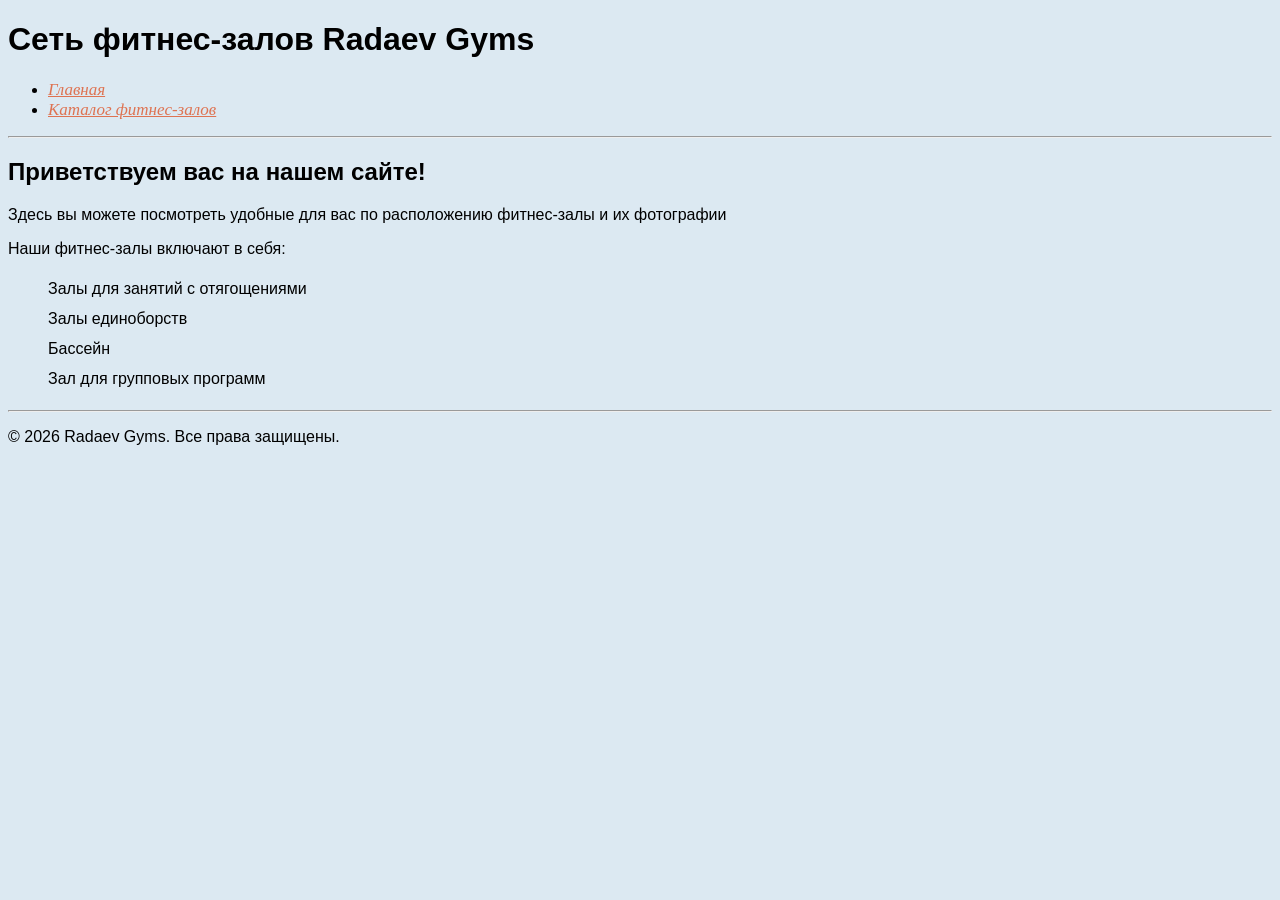
<file: index.html>
<!DOCTYPE html>
<html lang="ru">
<head>
    <meta charset="UTF-8">
    <meta name="viewport" content="width=device-width, initial-scale=1.0">
    <title>Сеть фитнес-залов</title>
    <link rel="stylesheet" type="text/css" href="style.css">
</head>
<body class="home">
    <h1>Сеть фитнес-залов Radaev Gyms</h1>
    <ul>
        <li><a href="index.html">Главная</a></li>
        <li><a href="catalog.html">Каталог фитнес-залов</a></li>
    </ul>

    <hr>
    <h2>Приветствуем вас на нашем сайте!</h2>

    <p>Здесь вы можете посмотреть удобные для вас по расположению фитнес-залы и их фотографии</p>

    <p>Наши фитнес-залы включают в себя:</p>
    <ul class="a">
        <li>Залы для занятий с отягощениями</li>
        <li>Залы единоборств</li>
        <li>Бассейн</li>
        <li>Зал для групповых программ</li>
    </ul>
    <hr>

    <footer>
        <p>&copy; 2026 Radaev Gyms. Все права защищены.</p>
    </footer>
    <script src="script.js"></script>
</body>
</html>
</file>
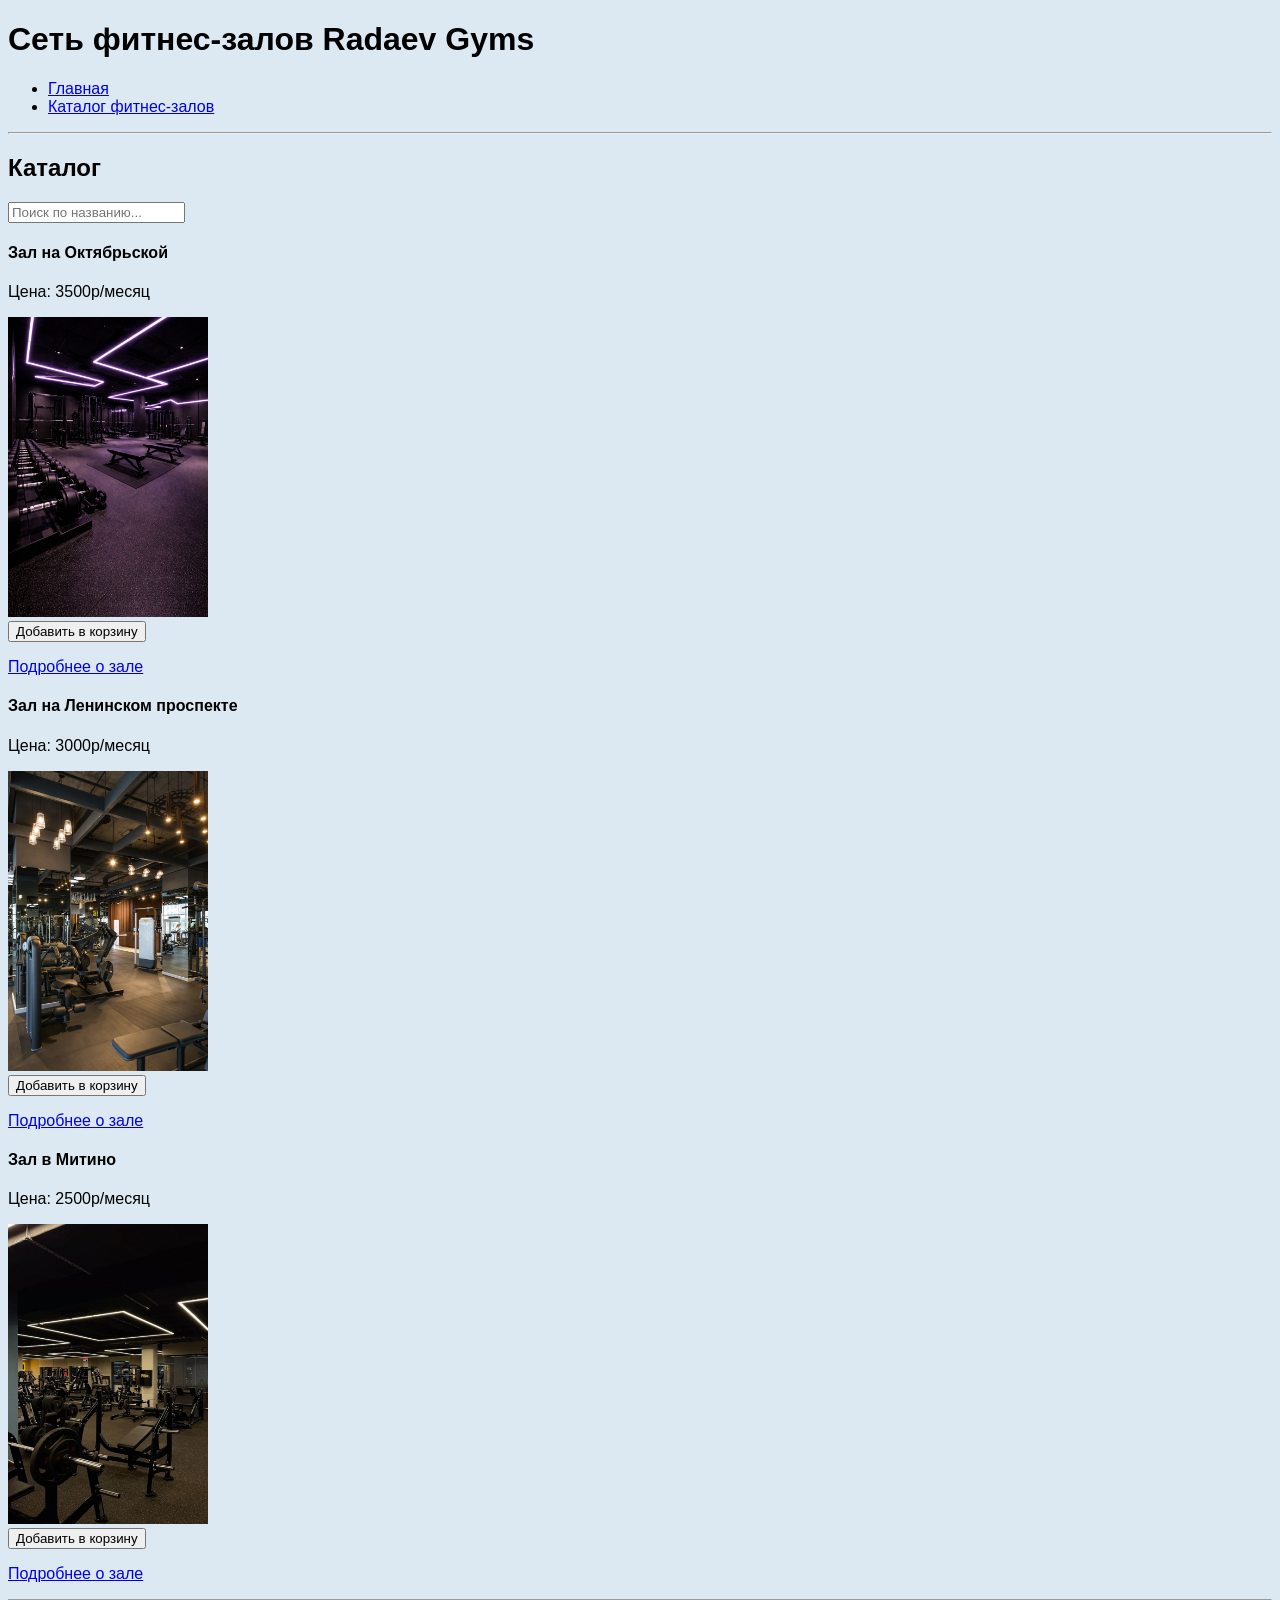
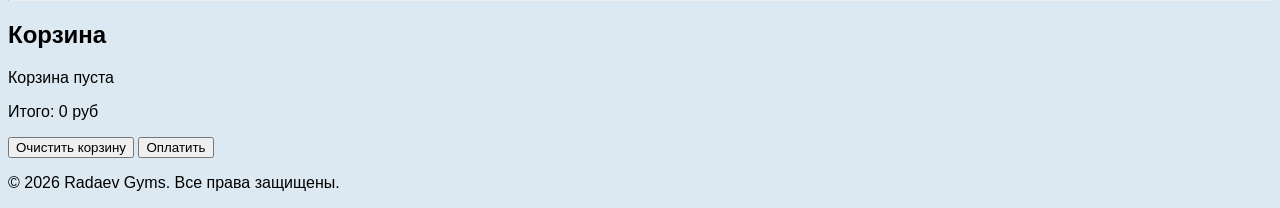
<file: catalog.html>
<!DOCTYPE html>
<html lang="ru">
<head>
    <meta charset="UTF-8">
    <meta name="viewport" content="width=device-width, initial-scale=1.0">
    <title>Catalog</title>
    <link rel="stylesheet" type="text/css" href="style.css">
</head>
<body>
    <h1>Сеть фитнес-залов Radaev Gyms</h1>
    <ul>
        <li><a href="index.html">Главная</a></li>
        <li><a href="catalog.html">Каталог фитнес-залов</a></li>
    </ul>

    <hr>
    
    <h2>Каталог</h2>
    
    <!-- Фильтр (просто строка поиска) -->
    <input type="text" id="filterInput" placeholder="Поиск по названию...">

    <!-- Товар 1 -->
    <div class="product-card" data-id="1" data-name="Зал на Октябрьской" data-price="3500">
        <h4>Зал на Октябрьской</h4>
        <p>Цена: 3500р/месяц</p>
        <a href="images/oct.jpg">
            <img src="images/oct.jpg" alt="Зал на Октябрьской" width="200" height="300">
        </a>
        <br>
        <button class="add-to-cart">Добавить в корзину</button>
        <p><a href="gym_oct.html">Подробнее о зале</a></p>
    </div>

    <!-- Товар 2 -->
    <div class="product-card" data-id="2" data-name="Зал на Ленинском проспекте" data-price="3000">
        <h4>Зал на Ленинском проспекте</h4>
        <p>Цена: 3000р/месяц</p>
        <a href="images/len.jpg">
            <img src="images/len.jpg" alt="Зал на Ленинском проспекте" width="200" height="300">
        </a>
        <br>
        <button class="add-to-cart">Добавить в корзину</button>
        <p><a href="gym_len.html">Подробнее о зале</a></p>
    </div>

    <!-- Товар 3 -->
    <div class="product-card" data-id="3" data-name="Зал в Митино" data-price="2500">
        <h4>Зал в Митино</h4>
        <p>Цена: 2500р/месяц</p>
        <a href="images/mit.jpg">
            <img src="images/mit.jpg" alt="Зал в Митино" width="200" height="300">
        </a>
        <br>
        <button class="add-to-cart">Добавить в корзину</button>
        <p><a href="gym_mitino.html">Подробнее о зале</a></p>
    </div>

    <hr>

    <!-- КОРЗИНА (просто добавили внизу) -->
    <h2>Корзина</h2>
    <div id="cartItems">
        <p>Корзина пуста</p>
    </div>
    
    <p id="cartTotal">Итого: 0 руб</p>
    
    <button id="clearCartBtn">Очистить корзину</button>
    <button id="payBtn">Оплатить</button>

    <footer>
        <p>&copy; 2026 Radaev Gyms. Все права защищены.</p>
    </footer>
    
    <script src="script.js"></script>
</body>
</html>
</file>
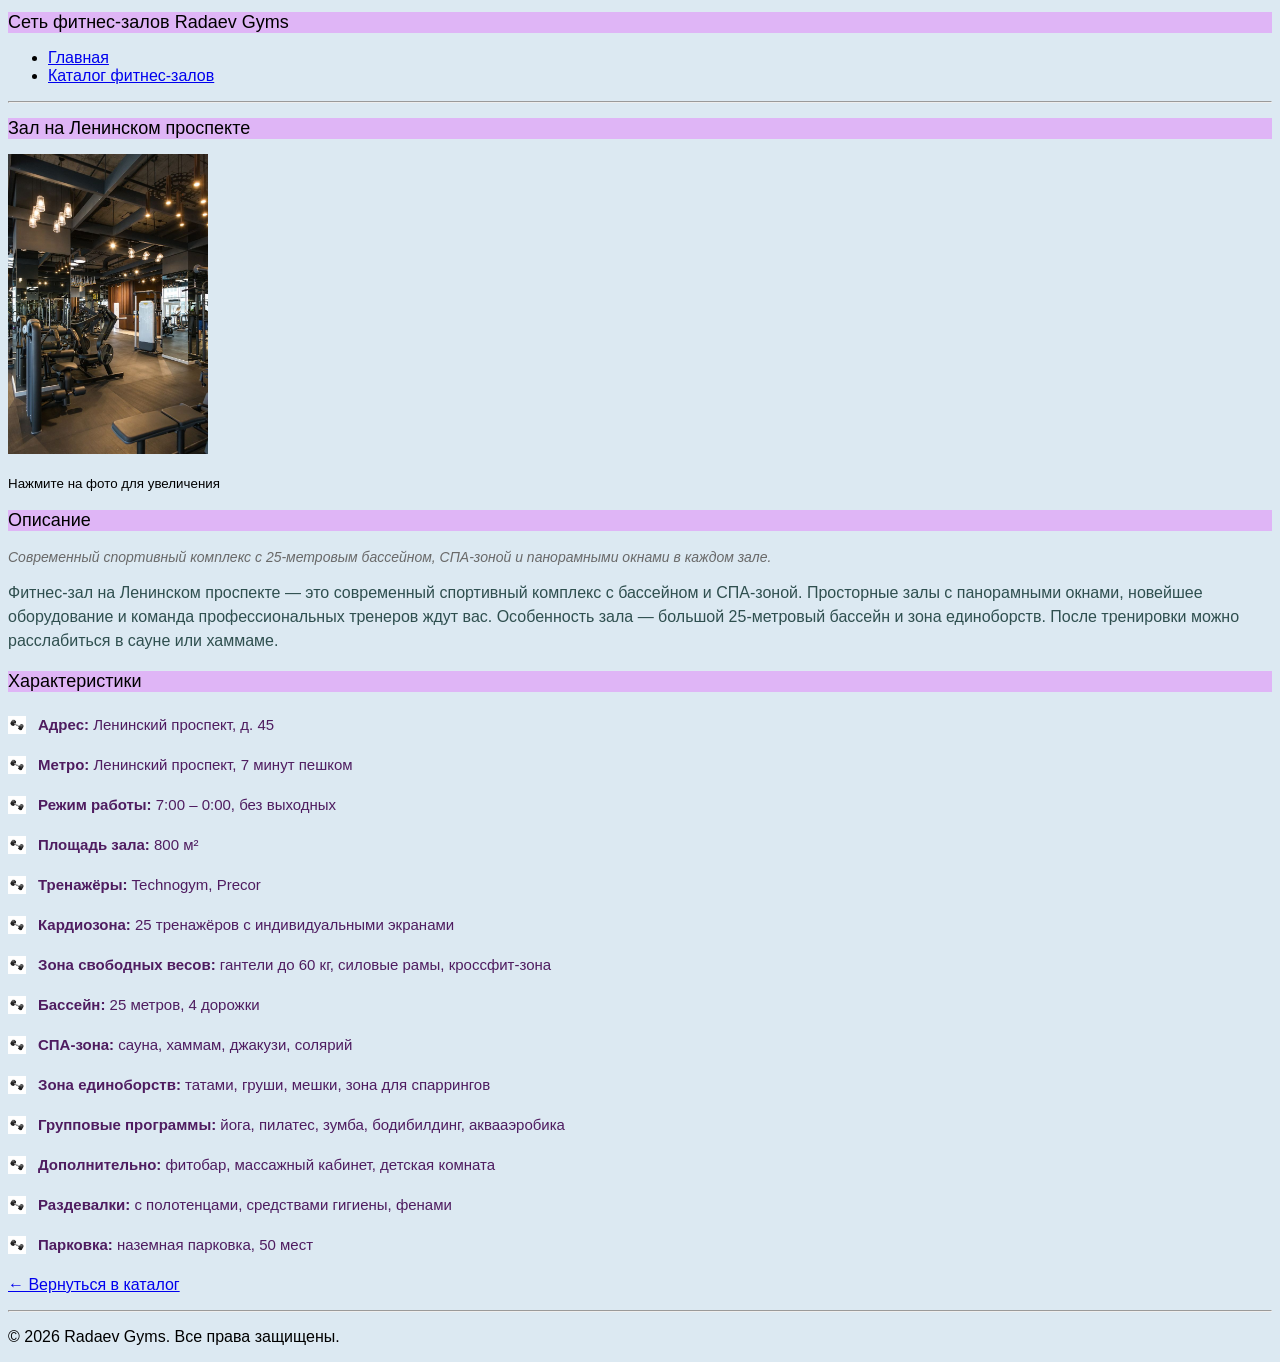
<file: gym_len.html>
<!DOCTYPE html>
<html lang="ru">
<head>
    <meta charset="UTF-8">
    <meta name="viewport" content="width=device-width, initial-scale=1.0">
    <title>Radaev Gyms - Зал на Ленинском проспекте</title>
    <link rel="stylesheet" type="text/css" href="style.css">
</head>
<body class="gym">
    <h1>Сеть фитнес-залов Radaev Gyms</h1>
    <ul>
        <li><a href="index.html">Главная</a></li>
        <li><a href="catalog.html">Каталог фитнес-залов</a></li>
    </ul>

    <hr>
    
    <h2>Зал на Ленинском проспекте</h2>
    
    <a href="images/len.jpg" target="_blank">
        <img src="images/len.jpg" alt="Зал на Ленинском проспекте" width="200" height="300">
    </a>
    <p><small>Нажмите на фото для увеличения</small></p>

    <h3>Описание</h3>

    <p class="short-description">Современный спортивный комплекс с 25-метровым бассейном, СПА-зоной и панорамными окнами в каждом зале.</p>
    
    <p class="full-description">Фитнес-зал на Ленинском проспекте — это современный спортивный комплекс с бассейном и СПА-зоной. Просторные залы с панорамными окнами, новейшее оборудование и команда профессиональных тренеров ждут вас. Особенность зала — большой 25-метровый бассейн и зона единоборств. После тренировки можно расслабиться в сауне или хаммаме.</p>
    
    <h3>Характеристики</h3>
    <ul class="char">
        <li><strong>Адрес:</strong> Ленинский проспект, д. 45</li>
        <li><strong>Метро:</strong> Ленинский проспект, 7 минут пешком</li>
        <li><strong>Режим работы:</strong> 7:00 – 0:00, без выходных</li>
        <li><strong>Площадь зала:</strong> 800 м²</li>
        <li><strong>Тренажёры:</strong> Technogym, Precor</li>
        <li><strong>Кардиозона:</strong> 25 тренажёров с индивидуальными экранами</li>
        <li><strong>Зона свободных весов:</strong> гантели до 60 кг, силовые рамы, кроссфит-зона</li>
        <li><strong>Бассейн:</strong> 25 метров, 4 дорожки</li>
        <li><strong>СПА-зона:</strong> сауна, хаммам, джакузи, солярий</li>
        <li><strong>Зона единоборств:</strong> татами, груши, мешки, зона для спаррингов</li>
        <li><strong>Групповые программы:</strong> йога, пилатес, зумба, бодибилдинг, аквааэробика</li>
        <li><strong>Дополнительно:</strong> фитобар, массажный кабинет, детская комната</li>
        <li><strong>Раздевалки:</strong> с полотенцами, средствами гигиены, фенами</li>
        <li><strong>Парковка:</strong> наземная парковка, 50 мест</li>
    </ul>

    <p><a href="catalog.html">← Вернуться в каталог</a></p>
    
    <hr>
    
    <footer>
        <p>&copy; 2026 Radaev Gyms. Все права защищены.</p>
    </footer>
    <script src="script.js"></script>
</body>
</html>
</file>
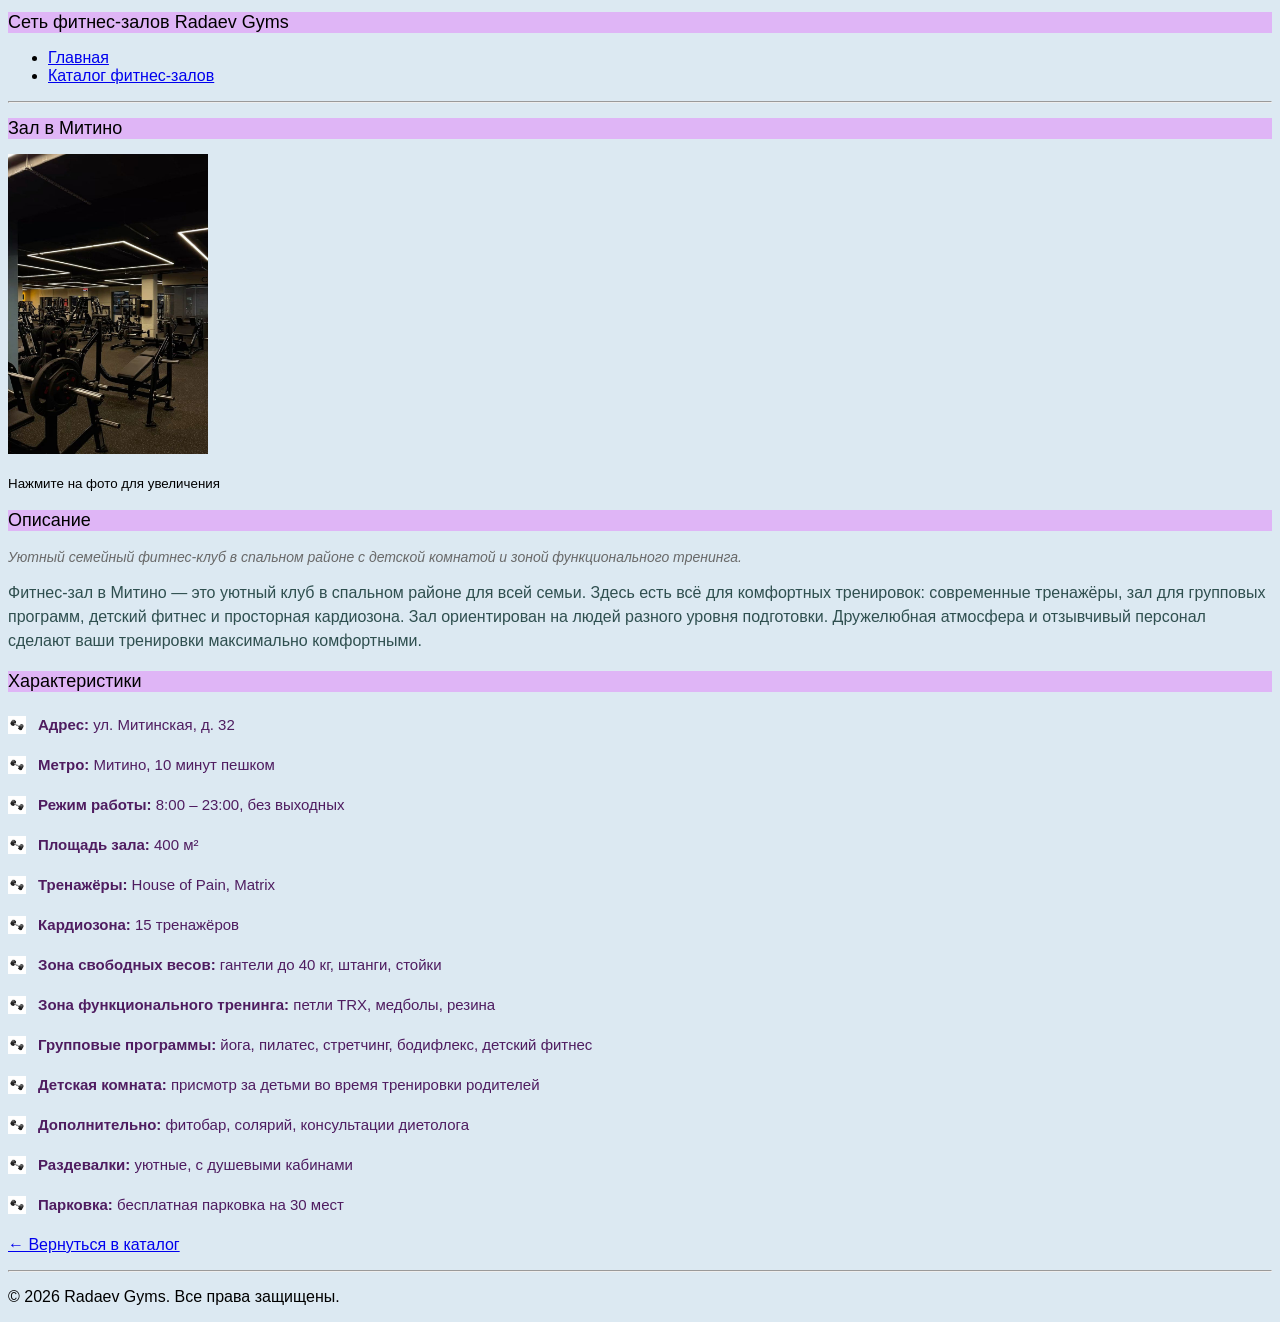
<file: gym_mitino.html>
<!DOCTYPE html>
<html lang="ru">
<head>
    <meta charset="UTF-8">
    <meta name="viewport" content="width=device-width, initial-scale=1.0">
    <title>Radaev Gyms - Зал в Митино</title>
    <link rel="stylesheet" type="text/css" href="style.css">
</head>
<body class="gym">
    <h1>Сеть фитнес-залов Radaev Gyms</h1>
    <ul>
        <li><a href="index.html">Главная</a></li>
        <li><a href="catalog.html">Каталог фитнес-залов</a></li>
    </ul>

    <hr>
    
    <h2>Зал в Митино</h2>
    
    <a href="images/mit.jpg" target="_blank">
        <img src="images/mit.jpg" alt="Зал в Митино" width="200" height="300">
    </a>
    <p><small>Нажмите на фото для увеличения</small></p>

    <h3>Описание</h3>

    <p class="short-description">Уютный семейный фитнес-клуб в спальном районе с детской комнатой и зоной функционального тренинга.</p>
    
    <p class="full-description">Фитнес-зал в Митино — это уютный клуб в спальном районе для всей семьи. Здесь есть всё для комфортных тренировок: современные тренажёры, зал для групповых программ, детский фитнес и просторная кардиозона. Зал ориентирован на людей разного уровня подготовки. Дружелюбная атмосфера и отзывчивый персонал сделают ваши тренировки максимально комфортными.</p>

    <h3>Характеристики</h3>
    <ul class="char">
        <li><strong>Адрес:</strong> ул. Митинская, д. 32</li>
        <li><strong>Метро:</strong> Митино, 10 минут пешком</li>
        <li><strong>Режим работы:</strong> 8:00 – 23:00, без выходных</li>
        <li><strong>Площадь зала:</strong> 400 м²</li>
        <li><strong>Тренажёры:</strong> House of Pain, Matrix</li>
        <li><strong>Кардиозона:</strong> 15 тренажёров</li>
        <li><strong>Зона свободных весов:</strong> гантели до 40 кг, штанги, стойки</li>
        <li><strong>Зона функционального тренинга:</strong> петли TRX, медболы, резина</li>
        <li><strong>Групповые программы:</strong> йога, пилатес, стретчинг, бодифлекс, детский фитнес</li>
        <li><strong>Детская комната:</strong> присмотр за детьми во время тренировки родителей</li>
        <li><strong>Дополнительно:</strong> фитобар, солярий, консультации диетолога</li>
        <li><strong>Раздевалки:</strong> уютные, с душевыми кабинами</li>
        <li><strong>Парковка:</strong> бесплатная парковка на 30 мест</li>
    </ul>

    <p><a href="catalog.html">← Вернуться в каталог</a></p>
    
    <hr>
    
    <footer>
        <p>&copy; 2026 Radaev Gyms. Все права защищены.</p>
    </footer>
    <script src="script.js"></script>
</body>
</html>
</file>
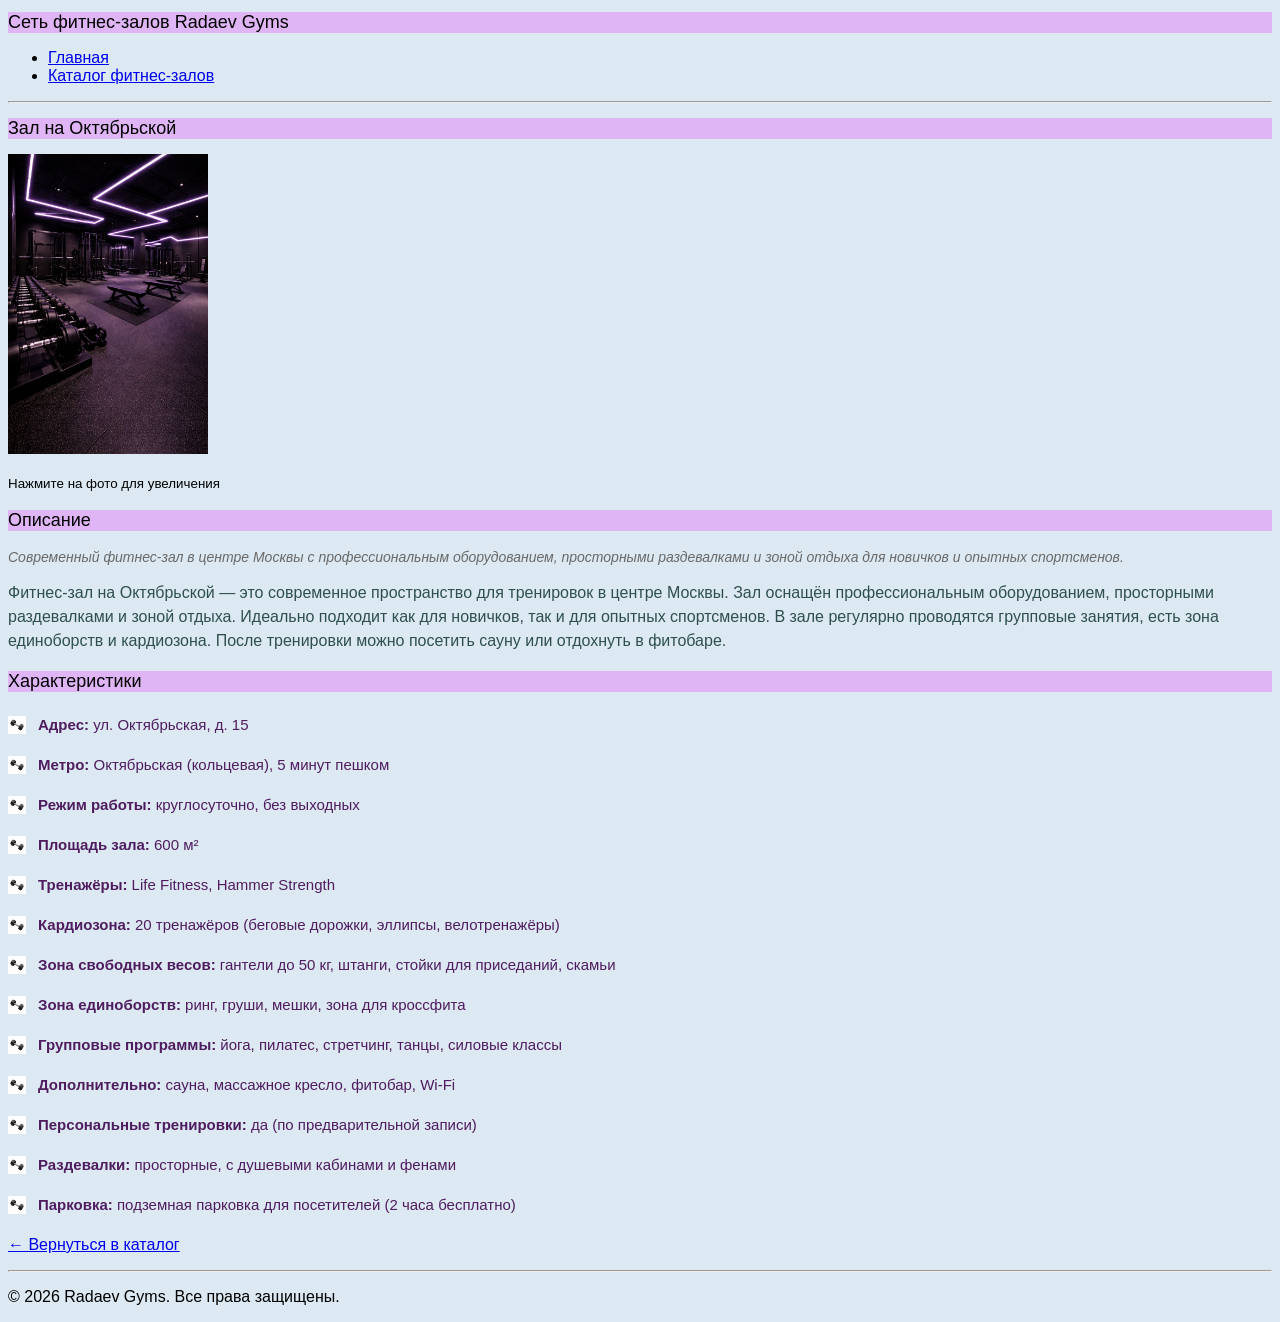
<file: gym_oct.html>
<!DOCTYPE html>
<html lang="ru">
<head>
    <meta charset="UTF-8">
    <meta name="viewport" content="width=device-width, initial-scale=1.0">
    <title>Radaev Gyms - Зал на Октябрьской</title>
    <link rel="stylesheet" type="text/css" href="style.css">
</head>
<body class="gym">
    <h1>Сеть фитнес-залов Radaev Gyms</h1>
    <ul>
        <li><a href="index.html">Главная</a></li>
        <li><a href="catalog.html">Каталог фитнес-залов</a></li>
    </ul>

    <hr>
    
    <h2>Зал на Октябрьской</h2>

    <a href="images/oct.jpg" target="_blank">
        <img src="images/oct.jpg" alt="Зал на Октябрьской" width="200" height="300">
    </a>
    <p><small>Нажмите на фото для увеличения</small></p>

    <h3>Описание</h3>

    <p class="short-description">Современный фитнес-зал в центре Москвы с профессиональным оборудованием, просторными раздевалками и зоной отдыха для новичков и опытных спортсменов.</p>
    
    <p class="full-description">Фитнес-зал на Октябрьской — это современное пространство для тренировок в центре Москвы. Зал оснащён профессиональным оборудованием, просторными раздевалками и зоной отдыха. Идеально подходит как для новичков, так и для опытных спортсменов. В зале регулярно проводятся групповые занятия, есть зона единоборств и кардиозона. После тренировки можно посетить сауну или отдохнуть в фитобаре.</p>
    
    <h3>Характеристики</h3>
    <ul class="char">
        <li><strong>Адрес:</strong> ул. Октябрьская, д. 15</li>
        <li><strong>Метро:</strong> Октябрьская (кольцевая), 5 минут пешком</li>
        <li><strong>Режим работы:</strong> круглосуточно, без выходных</li>
        <li><strong>Площадь зала:</strong> 600 м²</li>
        <li><strong>Тренажёры:</strong> Life Fitness, Hammer Strength</li>
        <li><strong>Кардиозона:</strong> 20 тренажёров (беговые дорожки, эллипсы, велотренажёры)</li>
        <li><strong>Зона свободных весов:</strong> гантели до 50 кг, штанги, стойки для приседаний, скамьи</li>
        <li><strong>Зона единоборств:</strong> ринг, груши, мешки, зона для кроссфита</li>
        <li><strong>Групповые программы:</strong> йога, пилатес, стретчинг, танцы, силовые классы</li>
        <li><strong>Дополнительно:</strong> сауна, массажное кресло, фитобар, Wi-Fi</li>
        <li><strong>Персональные тренировки:</strong> да (по предварительной записи)</li>
        <li><strong>Раздевалки:</strong> просторные, с душевыми кабинами и фенами</li>
        <li><strong>Парковка:</strong> подземная парковка для посетителей (2 часа бесплатно)</li>
    </ul>
    
    <p><a href="catalog.html">← Вернуться в каталог</a></p>
    
    <hr>
    
    <footer>
        <p>&copy; 2026 Radaev Gyms. Все права защищены.</p>
    </footer>
    <script src="script.js"></script>
</body>
</html>
</file>
<file: style.css>
body {
    background-color: rgb(220, 233, 242);
    font-family: sans-serif;
}

.home a {
    color:rgb(222, 115, 82);
    font-size: 17px;
    font-style: italic;
    font-family: Georgia;
}

ul.a{
    list-style-type: none;
    line-height: 30px;  
}

.gym h1,
.gym h2,
.gym h3{
    color:black;
    font-size: 18px;
    font-weight: 400;
    background-color: rgb(223, 181, 246);
}

.gym .short-description {
    color: rgb(105, 105, 105);
    font-size: 14px;
    font-style: italic;
    line-height: 16px;
}

.gym .full-description {
    color: rgb(47, 79, 79);
    font-size: 16px;
    font-weight: 400;
    line-height: 24px;
    text-align: left;
}

.char{
    list-style: none;
    padding-left: 0;
}

.char li {
    background: url('images/dumbbell.jpg') no-repeat left center;
    background-size: 18px 18px;
    padding-left: 30px;
    margin-bottom: 10px;
    color: rgba(63, 5, 80, 0.9);
    font-size: 15px;
    line-height: 30px;
}
</file>
